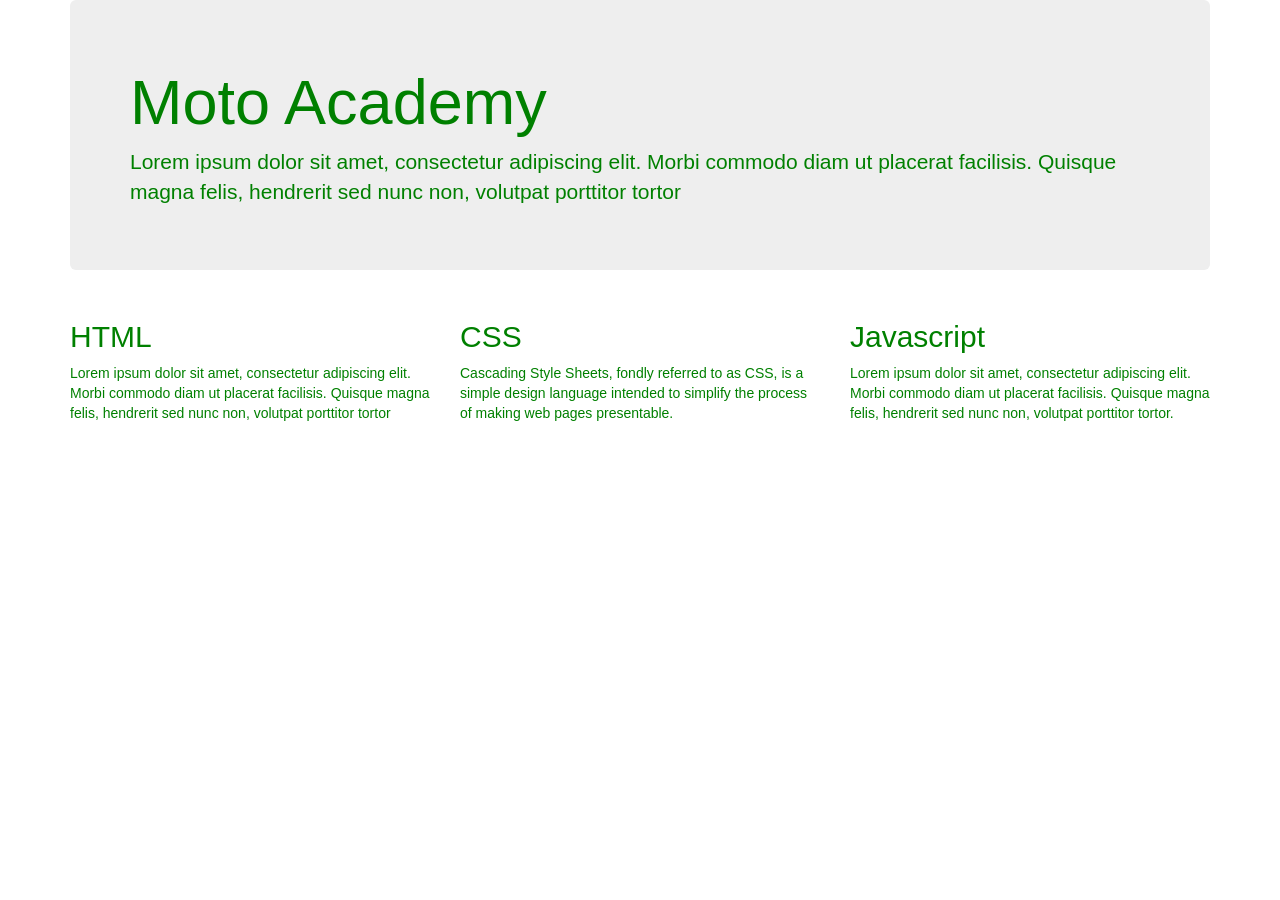
<file: BOOTSTRAP/index.html>
<!DOCTYPE html>
<html lang="en">
<head>
    <meta charset="UTF-8">
    <meta name="viewport" content="width=device-width, initial-scale=1.0">
    <title>Document</title>
</head>
<body>
    <html>

<head>
  <meta charset="utf-8">
  <meta name="viewport" content="width=device-width, initial-scale = 1">
  <link rel="stylesheet" href="http://maxcdn.bootstrapcdn.com/bootstrap/3.2.0/css/bootstrap.min.css">
  <style>
    body {
      color: green;
    }
  </style>
</head>

<body>

  <div class="container">

    <div class="jumbotron">
      <h1>Moto Academy</h1>
      <p>
        Lorem ipsum dolor sit amet, consectetur adipiscing elit. 
        Morbi commodo diam ut placerat facilisis. Quisque magna felis,
        hendrerit sed nunc non, volutpat porttitor tortor
      </p>
    </div>

    <div class="row">
      <div class="col-md-4">
        <h2>HTML</h2>
        <p>
          Lorem ipsum dolor sit amet, consectetur adipiscing elit. 
          Morbi commodo diam ut placerat facilisis. Quisque magna felis,
          hendrerit sed nunc non, volutpat porttitor tortor
        </p>
      </div>

      <div class="col-md-4">
        <h2>CSS</h2>
        <p>
          Cascading Style Sheets, fondly referred to as CSS, is a simple design
          language intended to simplify the process of making web pages presentable.
        </p>
      </div>

      <div class="col-md-4">
        <h2>Javascript</h2>
        <p>
          Lorem ipsum dolor sit amet, consectetur adipiscing elit.
          Morbi commodo diam ut placerat facilisis. Quisque magna felis,
          hendrerit sed nunc non, volutpat porttitor tortor.
        </p>
      </div>
    </div>

</body>

</html>
</body>
</html>
</file>
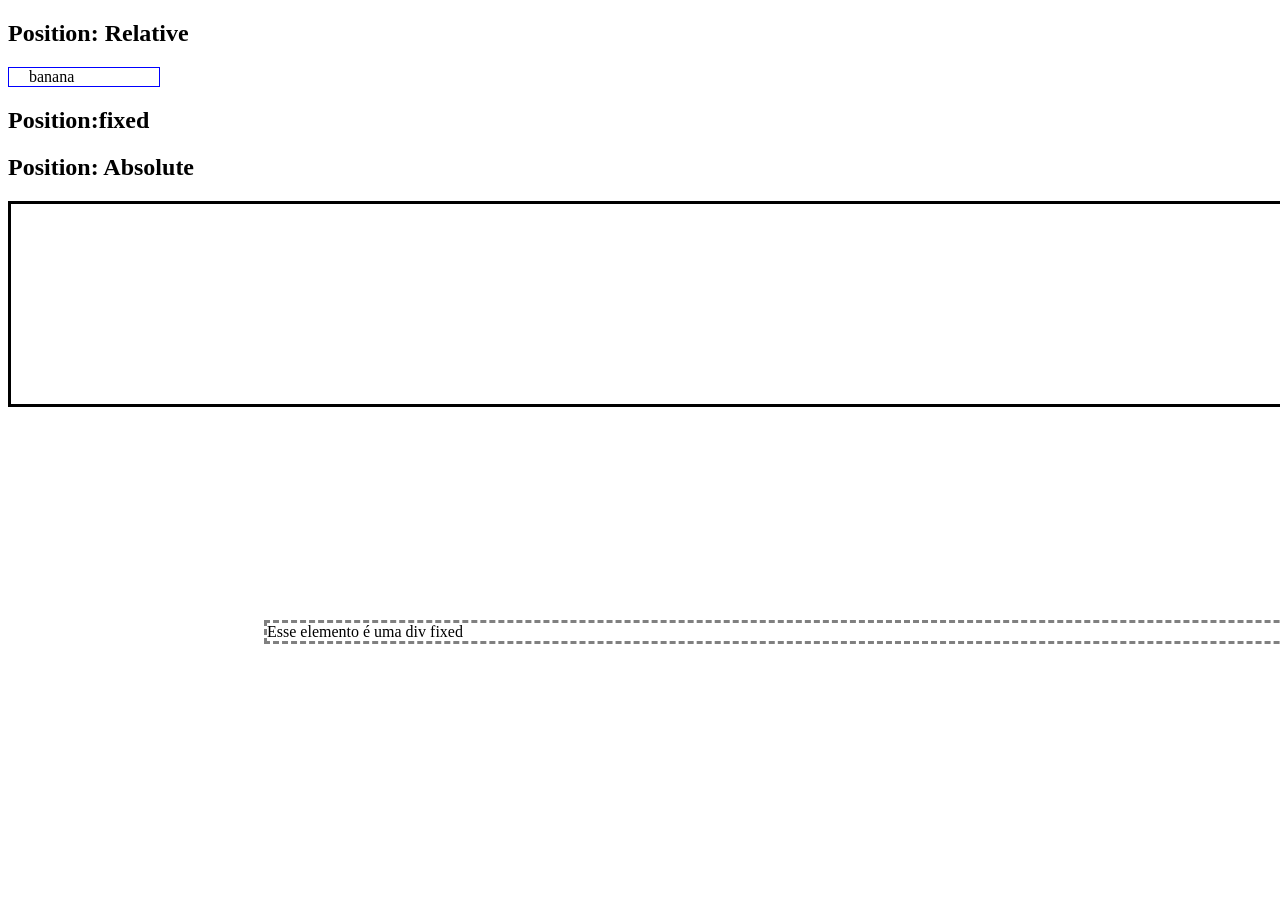
<file: CSS/position.html>
<!DOCTYPE html>
<html lang="en">
<head>
    <meta charset="UTF-8">
    <meta name="viewport" content="width=device-width, initial-scale=1.0">
    <title>Document</title>
</head>
<body>
    
<h2>Position: Relative</h2>

<div style="width: 150px; border: 1px solid blue;">
    <div class="relative">
        banana
    </div>
</div>
    <style>
        .relative {
            position: relative;
            left: 20px;
        }
    </style>

<h2>Position:fixed</h2>

<div class="fixed"> Esse elemento é uma div fixed</div>
<style>
    .relative {
        position: relative;
            left: 20px;
    }

    .fixed {
        position: fixed;
        bottom: 0;
        width: 100%;
        margin: 20% 20% 20% 20%;
        border: 3px dashed gray;
    }
</style>

<h2>Position: Absolute</h2>
<div class="relative-absolute"> 
    <div class="absolute"> Essa é uma div absoluta</div>
</div>
<style>
    .relative-absolute {
        position: relative;
        width: 400%;
        height: 200px;
        border: 3px solid black;
    }
    .absolute {
        position: absolute;
        top: 80px;
        right: 0;
        width: 200px;
        border: 3px solid brown;
    }
    .relative {
        position: relative;
        left: 20px;
    }
</style>
</body>
</html>
</file>
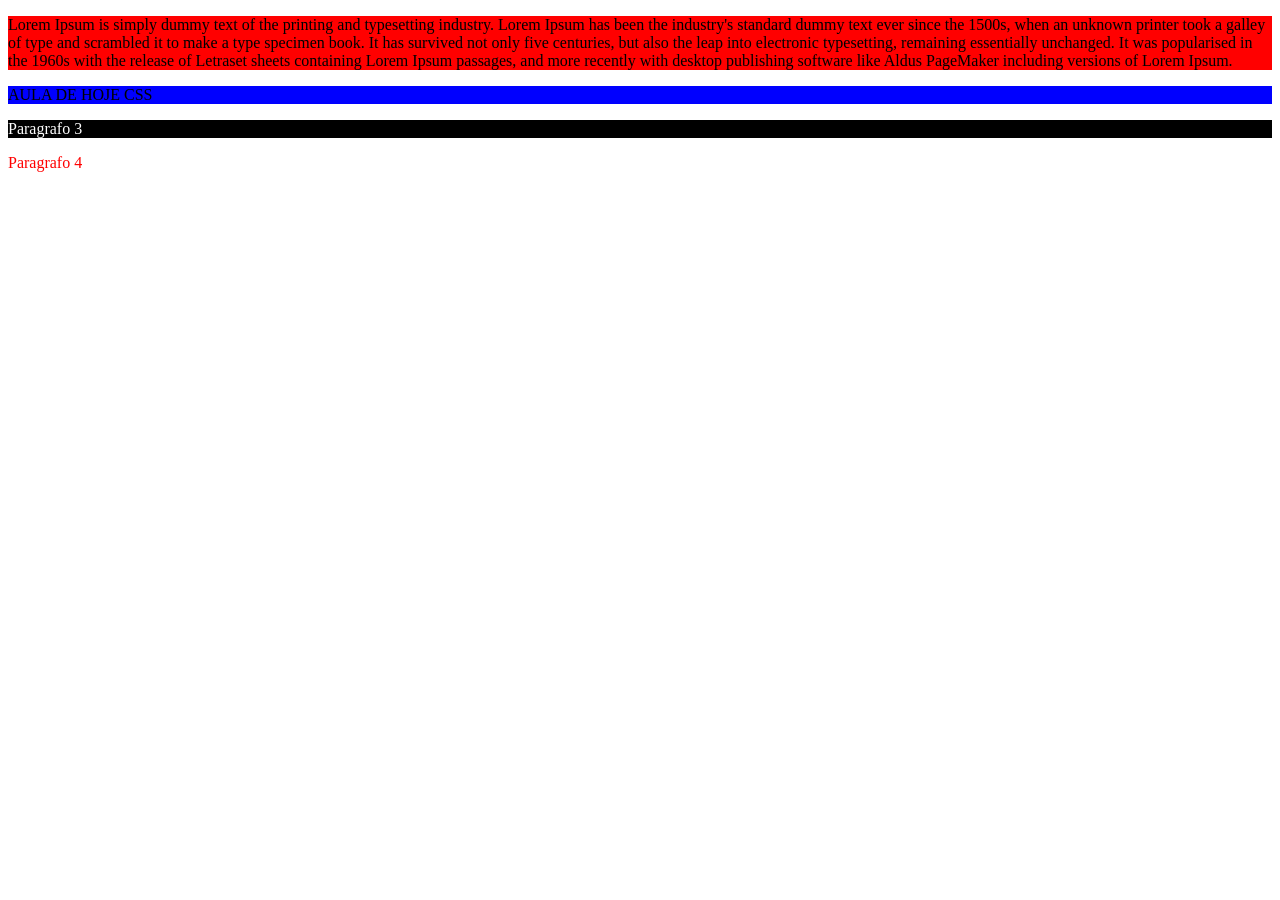
<file: CSS/style.html>
<!DOCTYPE html>
<html lang="en">
<head>
    <meta charset="UTF-8">
    <meta name="viewport" content="width=device-width, initial-scale=1.0">
    <title>Document</title>
    <link rel="stylesheet" href="style.css">
</head>
<body>
    <p class="paragrafo">
    Lorem Ipsum is simply dummy text of the printing and typesetting industry. Lorem Ipsum has been the industry's standard dummy text ever since the 1500s, when an unknown printer took a galley of type and scrambled it to make a type specimen book. It has survived not only five centuries, but also the leap into electronic typesetting, remaining essentially unchanged. It was popularised in the 1960s with the release of Letraset sheets containing Lorem Ipsum passages, and more recently with desktop publishing software like Aldus PageMaker including versions of Lorem Ipsum.
    </p>
    <p id="paragrafo-id">
        AULA DE HOJE CSS
    </p>
    <p class="paragrafo-tres">
        Paragrafo 3
    </p>
    <p style="color: red;">
    Paragrafo 4
    </p>
    <style>
        .paragrafo-tres {
            background-color: black;
            color: white;
        }
    </style>
</body>
</html>
</file>
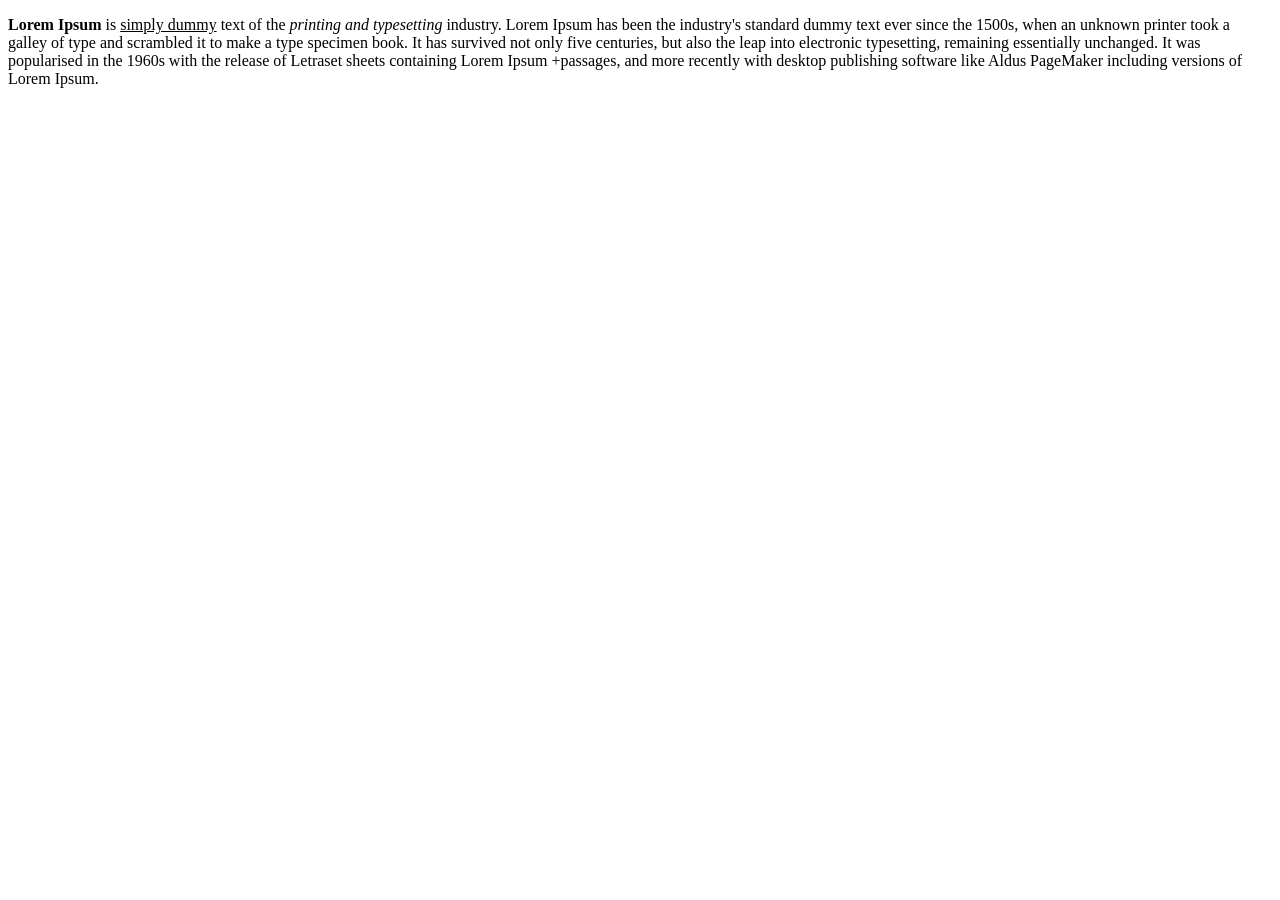
<file: HTML/estilos.html>
<!DOCTYPE html>
<html lang="en">
<head>
    <meta charset="UTF-8">
    <meta name="viewport" content="width=>, initial-scale=1.0">
    <title>Document</title>
</head>
<body>
    <p><b>Lorem Ipsum</b> is <u>simply dummy</u> text of the <i>printing and typesetting</i> industry. Lorem Ipsum has been the industry's standard dummy text ever since the 1500s, when an unknown printer took a galley of type and scrambled it to make a type specimen book. It has survived not only five centuries, but also the leap into electronic typesetting, remaining essentially unchanged. It was popularised in the 1960s with the release of Letraset sheets containing Lorem Ipsum +passages, and more recently with desktop publishing software like Aldus PageMaker including versions of Lorem Ipsum.</p>  
</body>
</html>
</file>
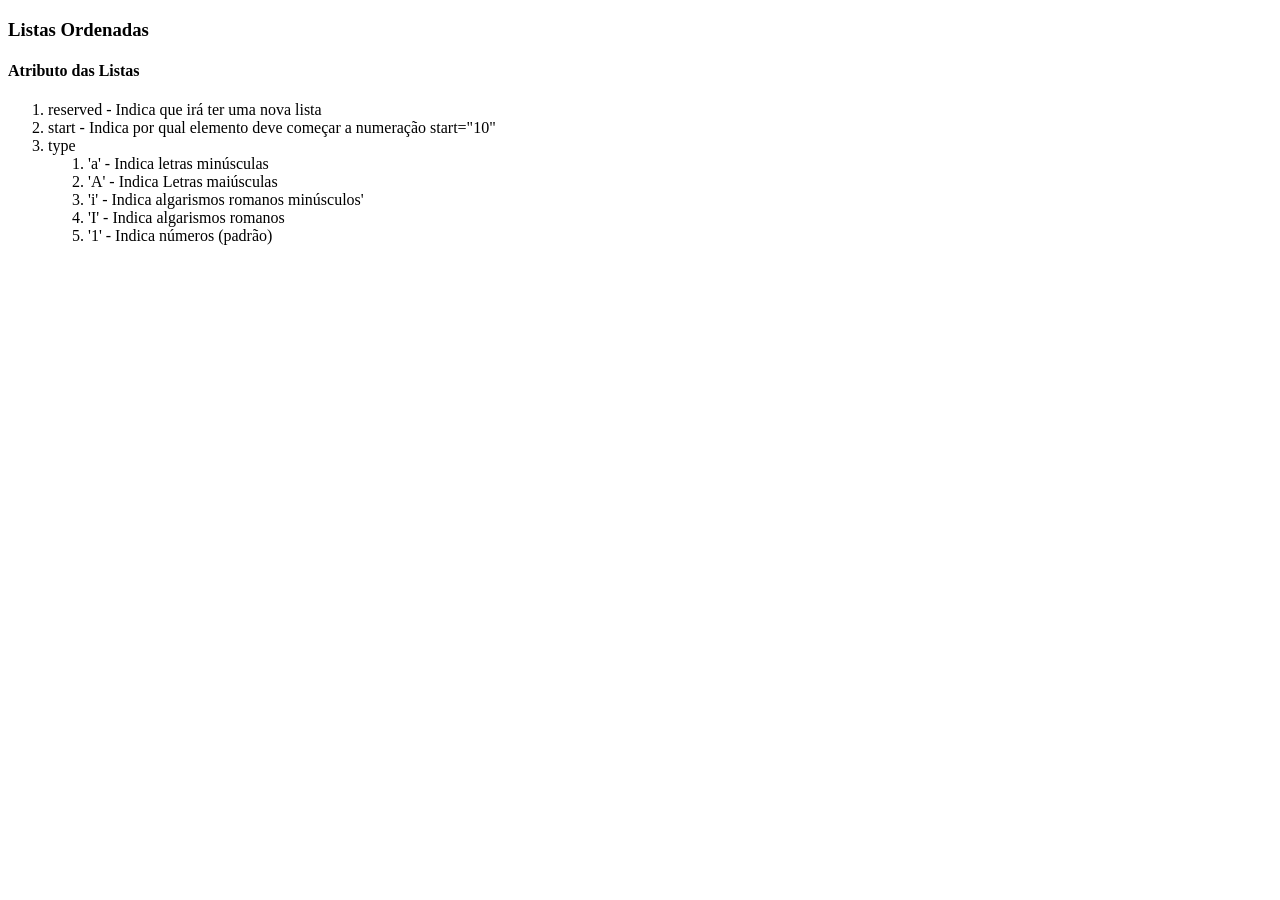
<file: HTML/Exemplo.html>
<!DOCTYPE html>
<html lang="en">
<head>
    <meta charset="UTF-8">
    <meta name="viewport" content="width=device-width, initial-scale=1.0">
    <title>Document</title>
</head>
<body>
    <h3>Listas Ordenadas</h3>
    <h4>Atributo das Listas</h4>
    <ol>
        <li>reserved - Indica que irá ter uma nova lista</li>
        <li>start - Indica por qual elemento deve começar a numeração start="10"</li>
        <li>type</li>
            <ol type="circle">
                <li>'a' - Indica letras minúsculas</li>
                <li>'A' - Indica Letras maiúsculas</li>
                <li>'i' - Indica algarismos romanos minúsculos'</li>
                <li>'I' - Indica algarismos romanos </li>
                <li>'1' - Indica números (padrão)</li>
            </ol>
    </ol>
    </ul>
</body>
</html>
</file>
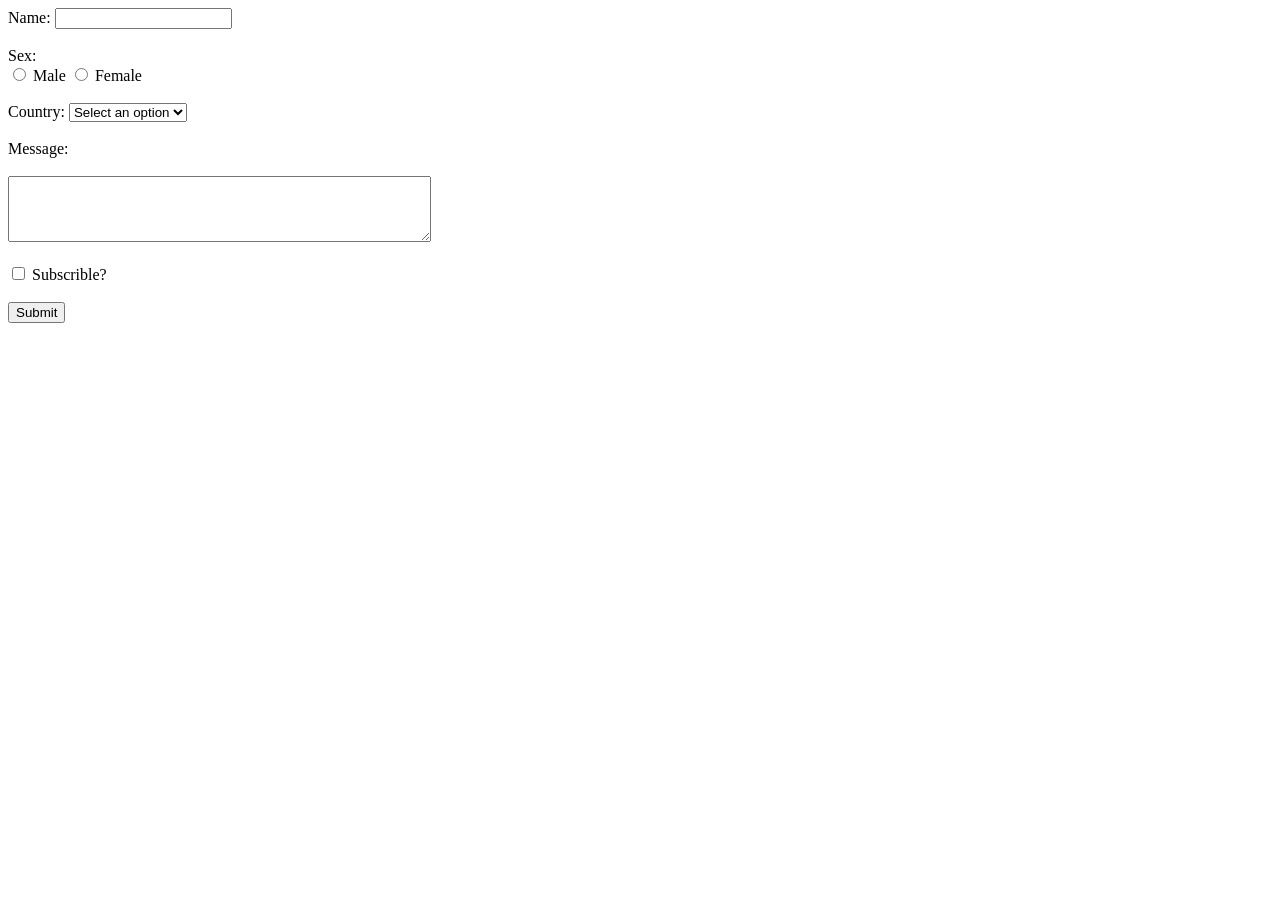
<file: HTML/formulario_novo.html>
<!DOCTYPE html>
<html lang="en">
<head>
    <meta charset="UTF-8">
    <meta name="viewport" content="width=device-width, initial-scale=1.0">
    <title>Document</title>
</head>
<body>
    <label for="fnome">Name:</label>
        <input type="text" id="name" name="name"><br><br>
        <label for="fnome">Sex:</label>
        <form action="/submit gender" method="post"></form>
        <input type="radio" id="sex" name="gender" value="male">
        <label for="fnome">Male</label>
        <input type="radio" id="sex" name="gender" value="female">
        <label for="fnome">Female</label><br><br>
        <label for="fnome">Country:</label>
        <select name="country" id="country">
            <option>Select an option</option>
            <option value="nepal">Nepal</option>
            <option value="usa">USA</option>
            <option value="australia">Australia</option>
        </select><br><br>
        <label for="fnome">Message:</label><br><br>
        <textarea id="mensagem" name="mensagem" rows="4" cols="50" required></textarea><br><br>
        <input type="checkbox" id="box" name="box">
        <label for="fnome">Subscrible?</label><br><br>
        <button type="submit">Submit</button>
</body>
</html>
</file>
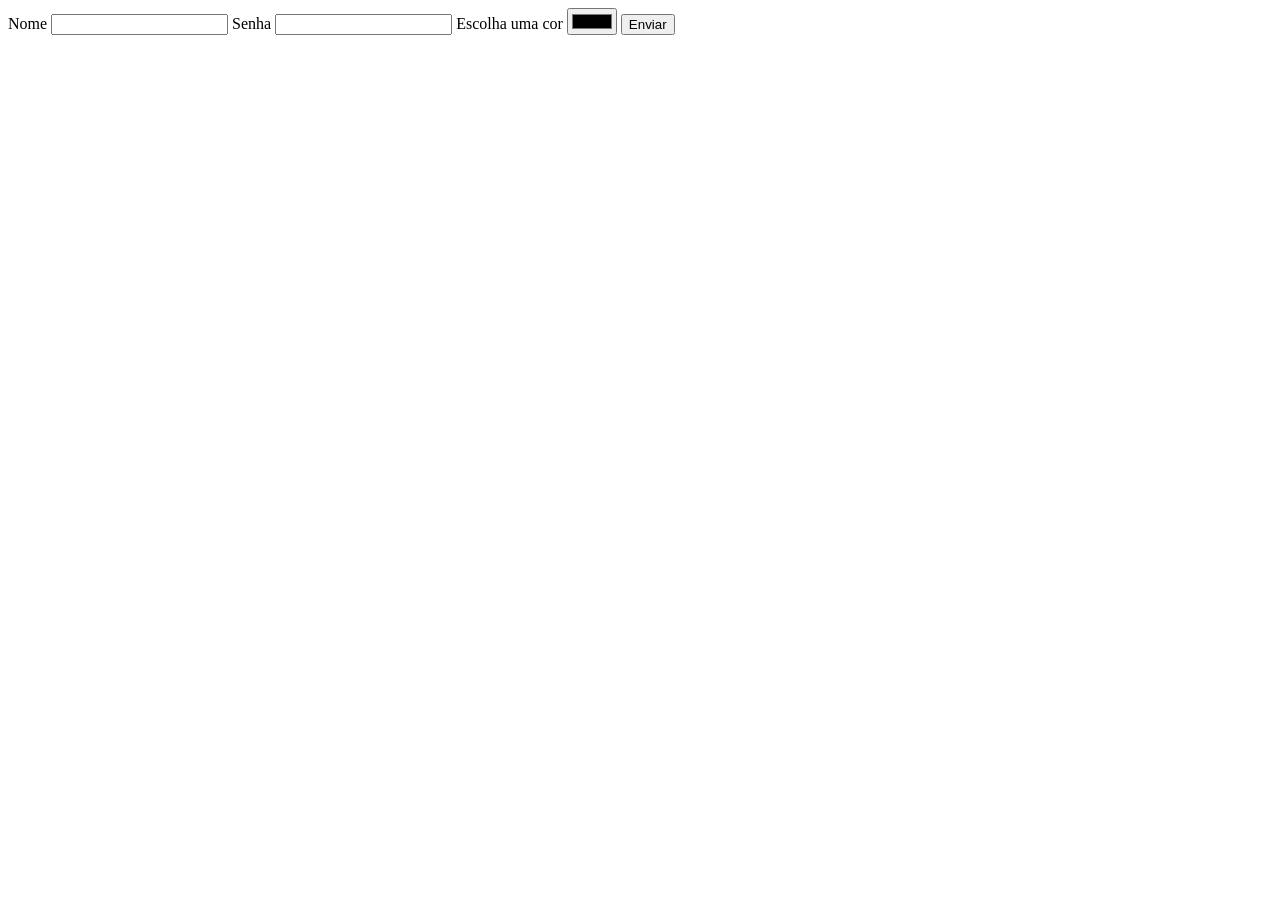
<file: HTML/formularios.html>
<!DOCTYPE html>
<html lang="en">
<head>
    <meta charset="UTF-8">
    <meta name="viewport" content="width=device-width, initial-scale=1.0">
    <title>Document</title>
</head>
<body>
    <form>
      <label for="fnome">Nome</label>
      <input type="text" id="fnome" name="fnome">
      <label for="pass">Senha</label>
      <input type="password" id="pass" name="pass">
      <label for="">Escolha uma cor</label>
      <input type="color" id="cor" name="cor">
      <button type="submit">Enviar</button>
    </form>
</body>
</html>
</file>
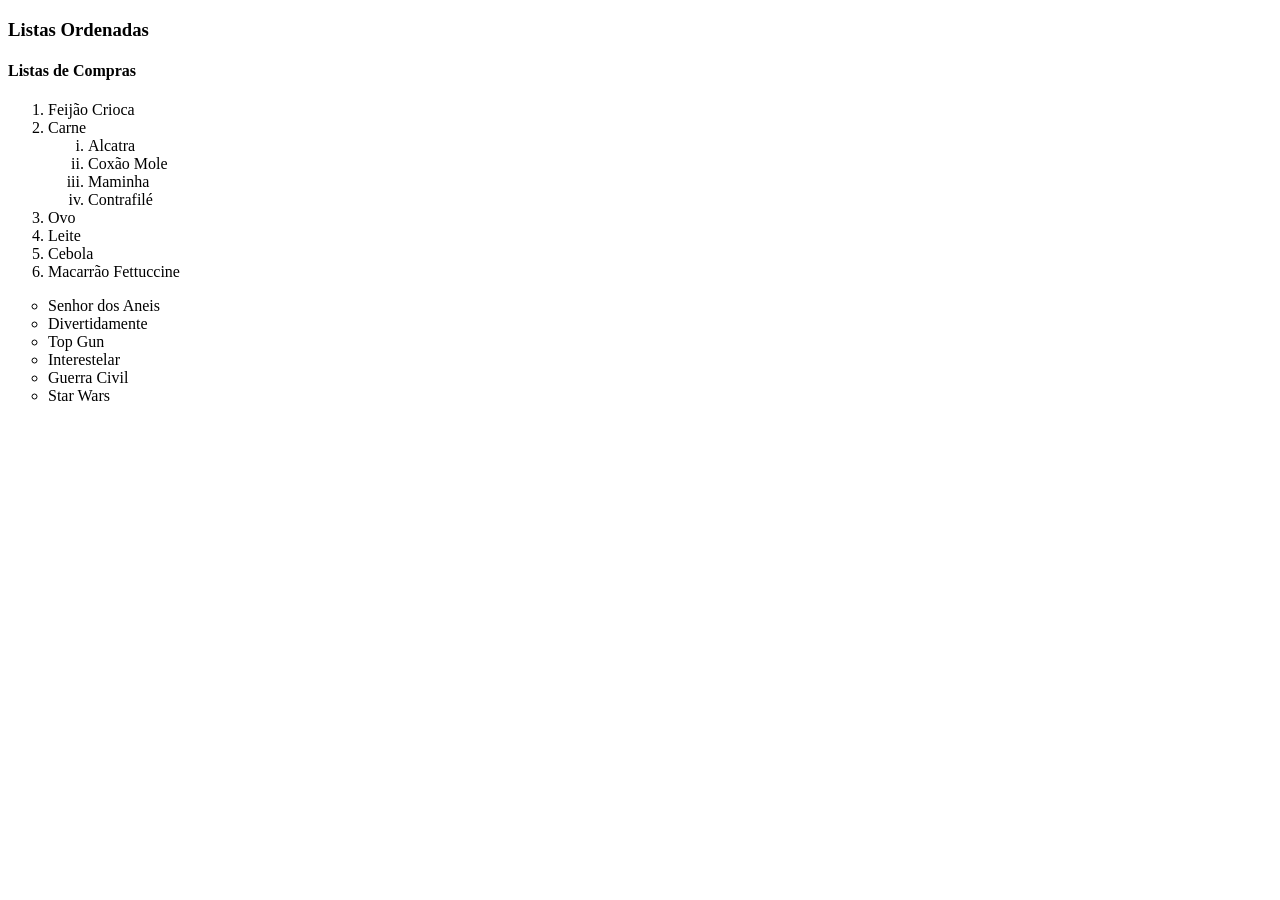
<file: HTML/listas.html>
<!DOCTYPE html>
<html lang="en">
<head>
    <meta charset="UTF-8">
    <meta name="viewport" content="width=>, initial-scale=1.0">
    <title>Document</title>
</head>
<body>
    <h3>Listas Ordenadas</h3>
    <h4>Listas de Compras</h4>
    <ol>
        <li>Feijão Crioca</li>
        <li>Carne</li>
            <ol type="i">
                <li>Alcatra</li>
                <li>Coxão Mole</li>
                <li>Maminha</li>
                <li>Contrafilé</li>
            </ol>
        <li>Ovo</li>
        <li>Leite</li>
        <li>Cebola</li>
        <li>Macarrão Fettuccine</li>
    </ol>
    <ul type="circle">
        <li>Senhor dos Aneis</li>
        <li>Divertidamente</li>
        <li>Top Gun</li>
        <li>Interestelar</li>
        <li>Guerra Civil</li>
        <li>Star Wars</li>
    </ul>
</body>
</html>
</file>
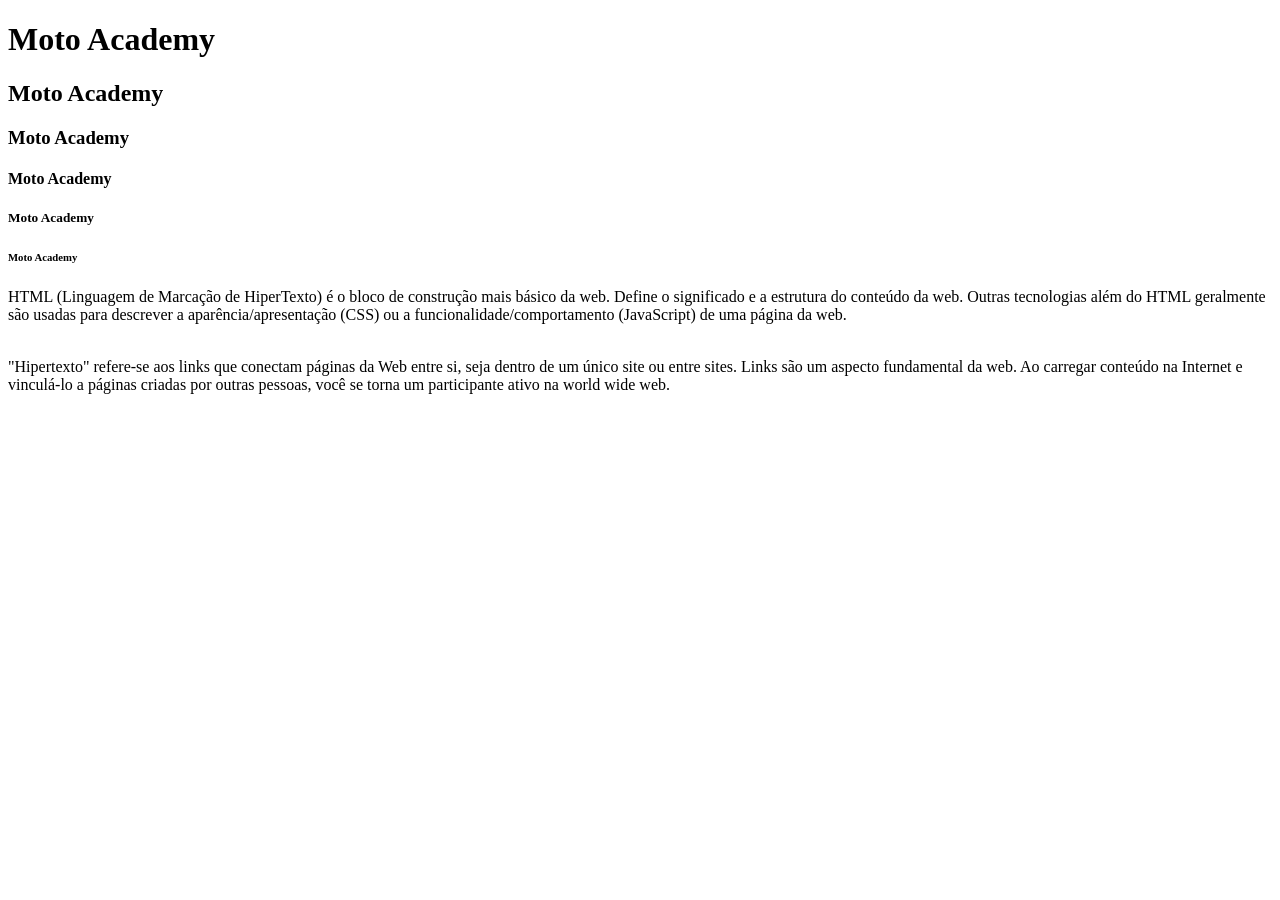
<file: HTML/titulos.html>
<!DOCTYPE html>
<html lang="en">
<head>
    <meta charset="UTF-8">
    <meta name="viewport" content="width=device-width, initial-scale=1.0">
    <title>Títulos</title>
</head>
<body>
    <h1>Moto Academy</h1>
    <h2>Moto Academy</h2>
    <h3>Moto Academy</h3>
    <h4>Moto Academy</h4>
    <H5>Moto Academy</H5>
    <H6>Moto Academy</H6>
</body>
<!--COMENTARIOS-->
<p>HTML (Linguagem de Marcação de HiperTexto) é o bloco de construção mais básico da web. Define o significado e a estrutura do conteúdo da web. Outras tecnologias além do HTML geralmente são usadas para descrever a aparência/apresentação (CSS) ou a funcionalidade/comportamento (JavaScript) de uma página da web.</p>
<br>
"Hipertexto" refere-se aos links que conectam páginas da Web entre si, seja dentro de um único site ou entre sites. Links são um aspecto fundamental da web. Ao carregar conteúdo na Internet e vinculá-lo a páginas criadas por outras pessoas, você se torna um participante ativo na world wide web.
<br>
</html>
</file>
<file: CSS/style.css>
.paragrafo {
    background-color: red;
}

#paragrafo-id {
    background-color: blue;
}

h1 {
    color: green;
    font-size: 45px;
}
</file>
